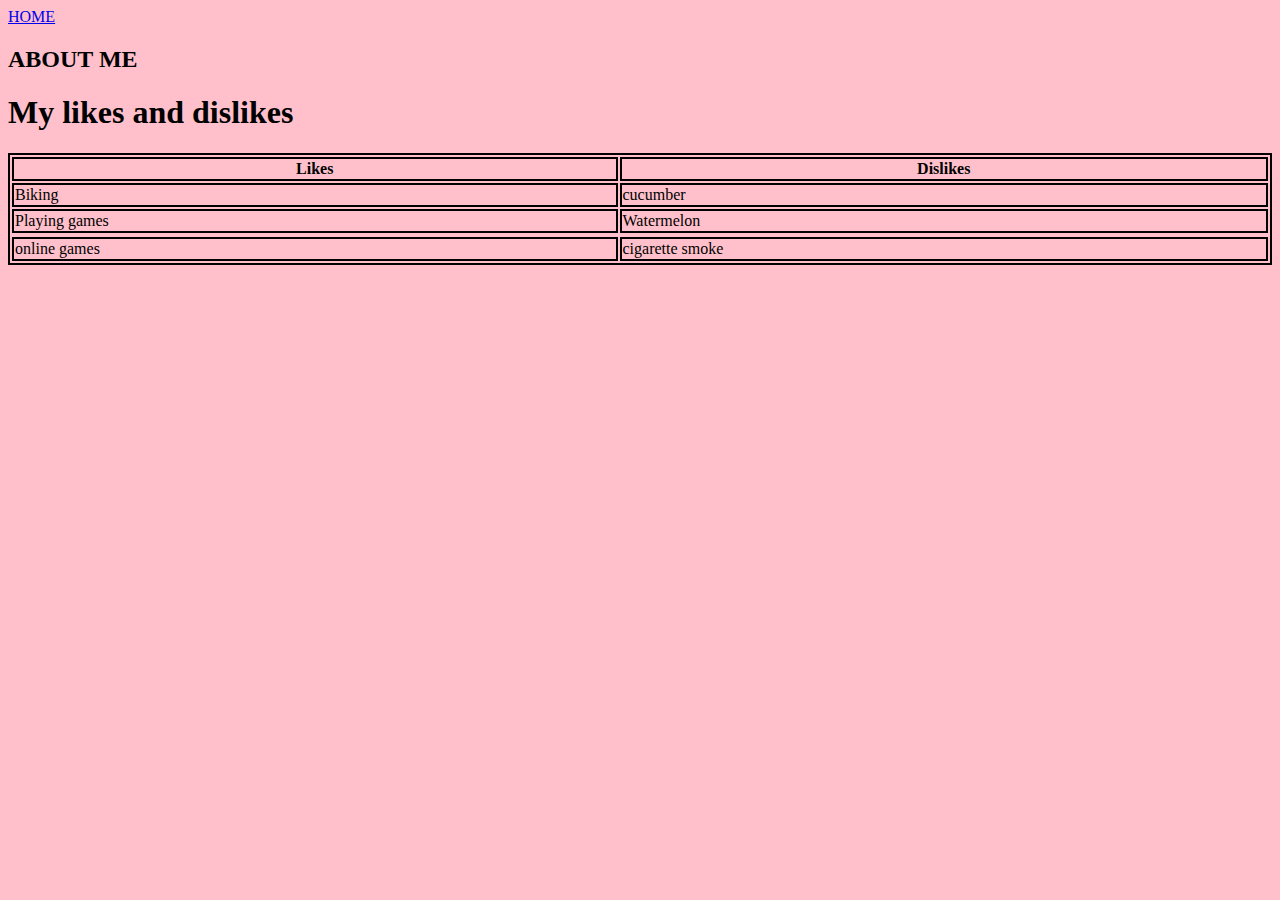
<file: index.html/about.html>
<!DOCTYPE html>
<html>

<head>

<title>Home</title>

</head>

 <body>

<a href="index.html">HOME</a>


<html>
<style>
table, th, td {
  border:2px solid black;
}
</style>
<body>

<h2>ABOUT ME</h2>
<h1>My likes and dislikes</h1>

<table style="width:100%">
  <tr>
    <th>Likes</th>
    <th>Dislikes</th>
  </tr>
  <tr>
    <td>Biking</td>
    <td>cucumber</td>
  </tr>
  <tr>
    <td>Playing games</td>
    <td>Watermelon</td>
  <tr>
  </tr>
    <td>online games</td>
    <td>cigarette smoke</td>
    
  </tr>
</table>
<h1></h1>
</body>
</html>
<body style="background-color:pink;">
</file>
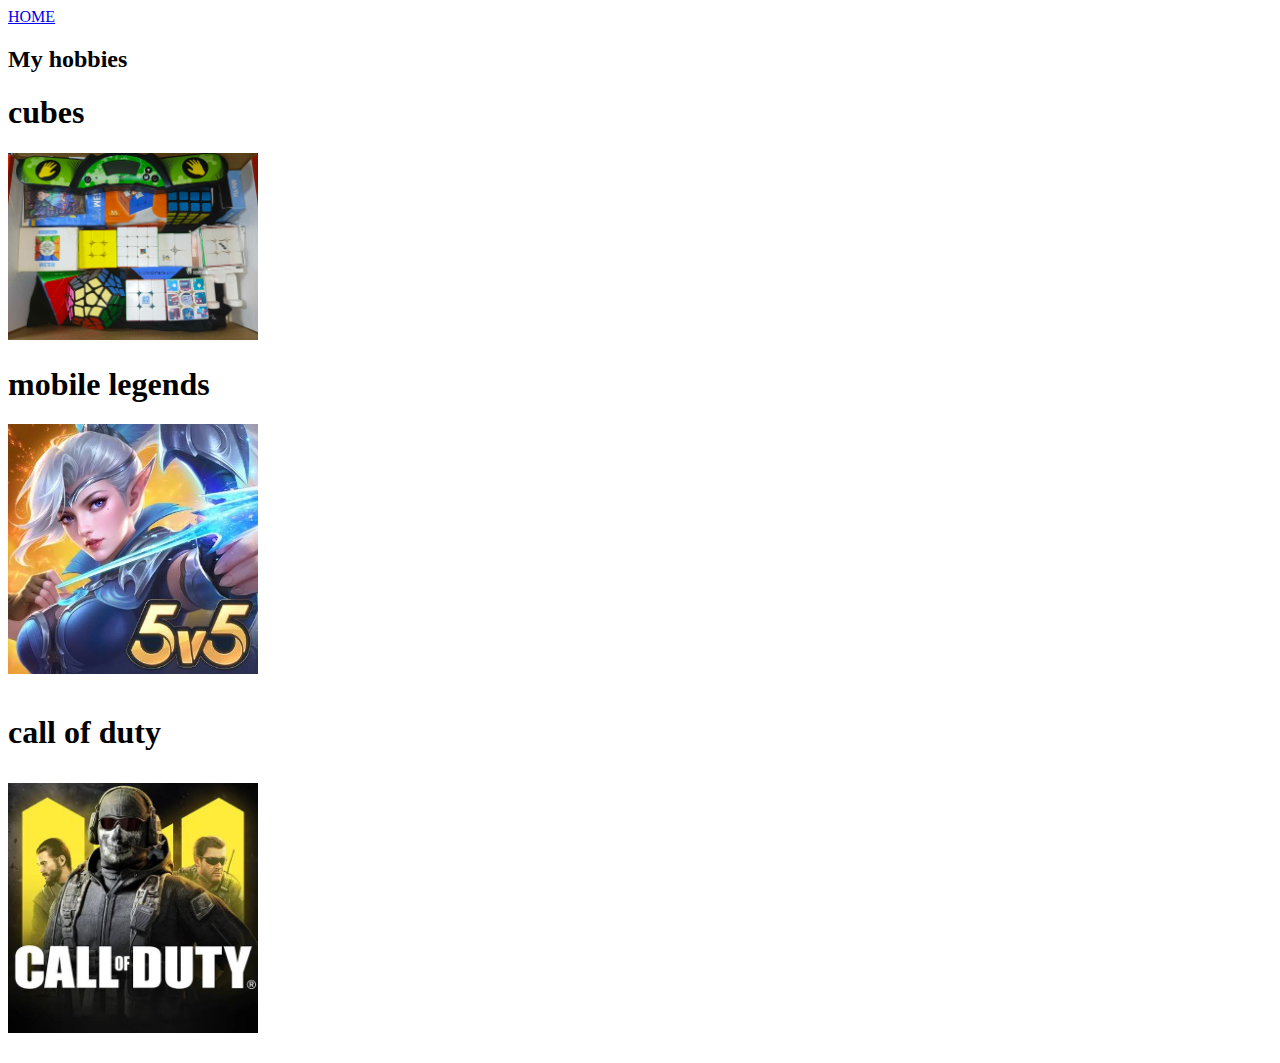
<file: index.html/hobbies.html>
<!DOCTYPE html>
<html>

<head>

<title>Home</title>

</head>

 <body>

<a href="index.html">HOME</a>



<h2>My hobbies</h2>
<h1>cubes</h1>
<img src="img/cubes.jpg" style="width:250px;height50px">

<h1>mobile legends<h1>
  <img src="img/mlbb.jpg" style="width:250px;height50px">

<p> call of duty</p>
<img src="img/codm.jpg" style="width:250px;height50px">
</file>
